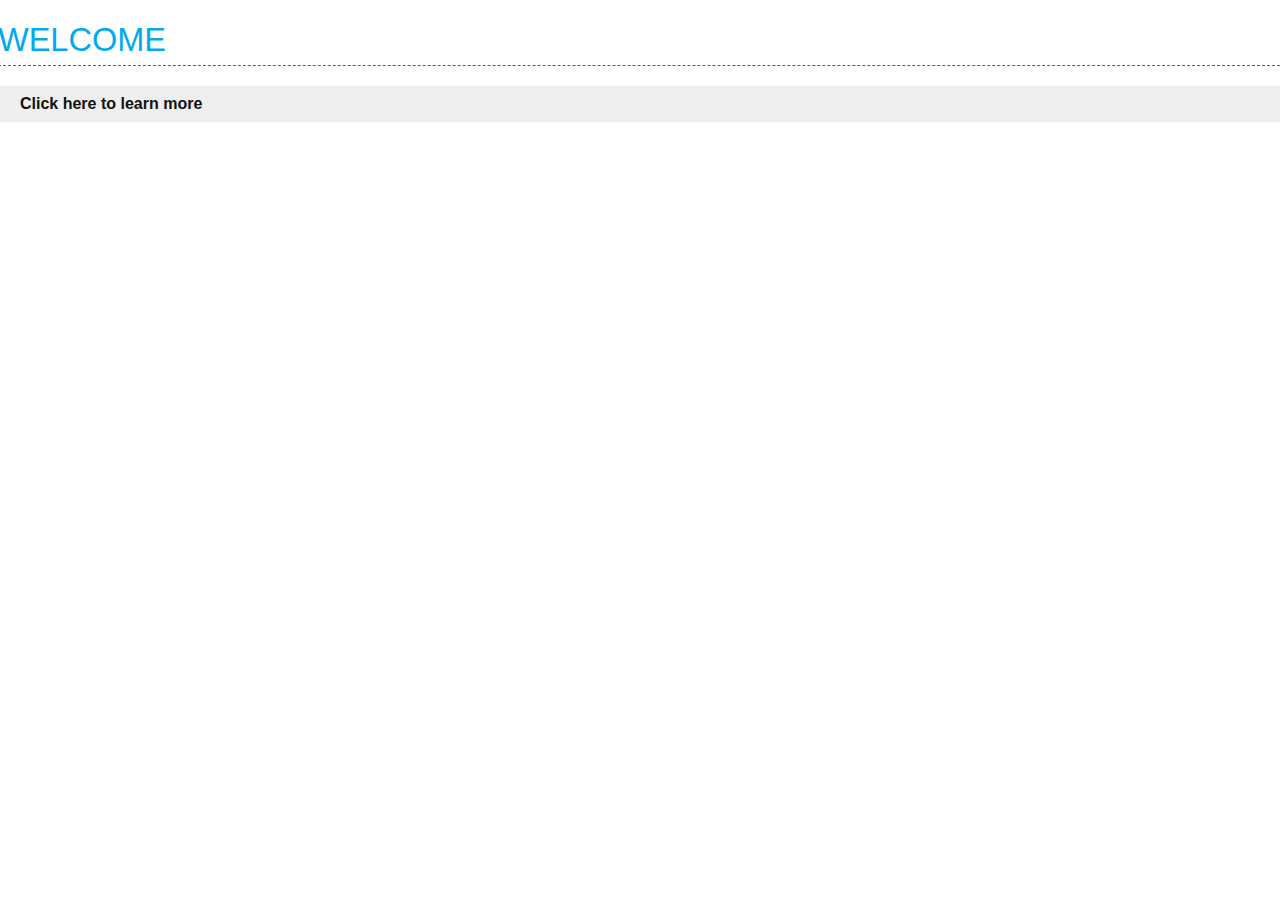
<file: index.html>
<!DOCTYPE html>
<html lang="en">
<head>
    <meta charset=""UTF-8">
    <meta http-equiv="X-UA-Compatible" content="IE-edge">
    <meta name="viewport" content="width=device-width, initial-scale=1.0">
    <link rel="stylesheet" href="style.css">
    <title>MAIN PAGE</title>
</head>
<body>
    <div class="container">
        <h1>Welcome</h1>
        <a href="./about"><h2>Click here to learn more</h2><a>
    </div>
</body>
</html>
</file>
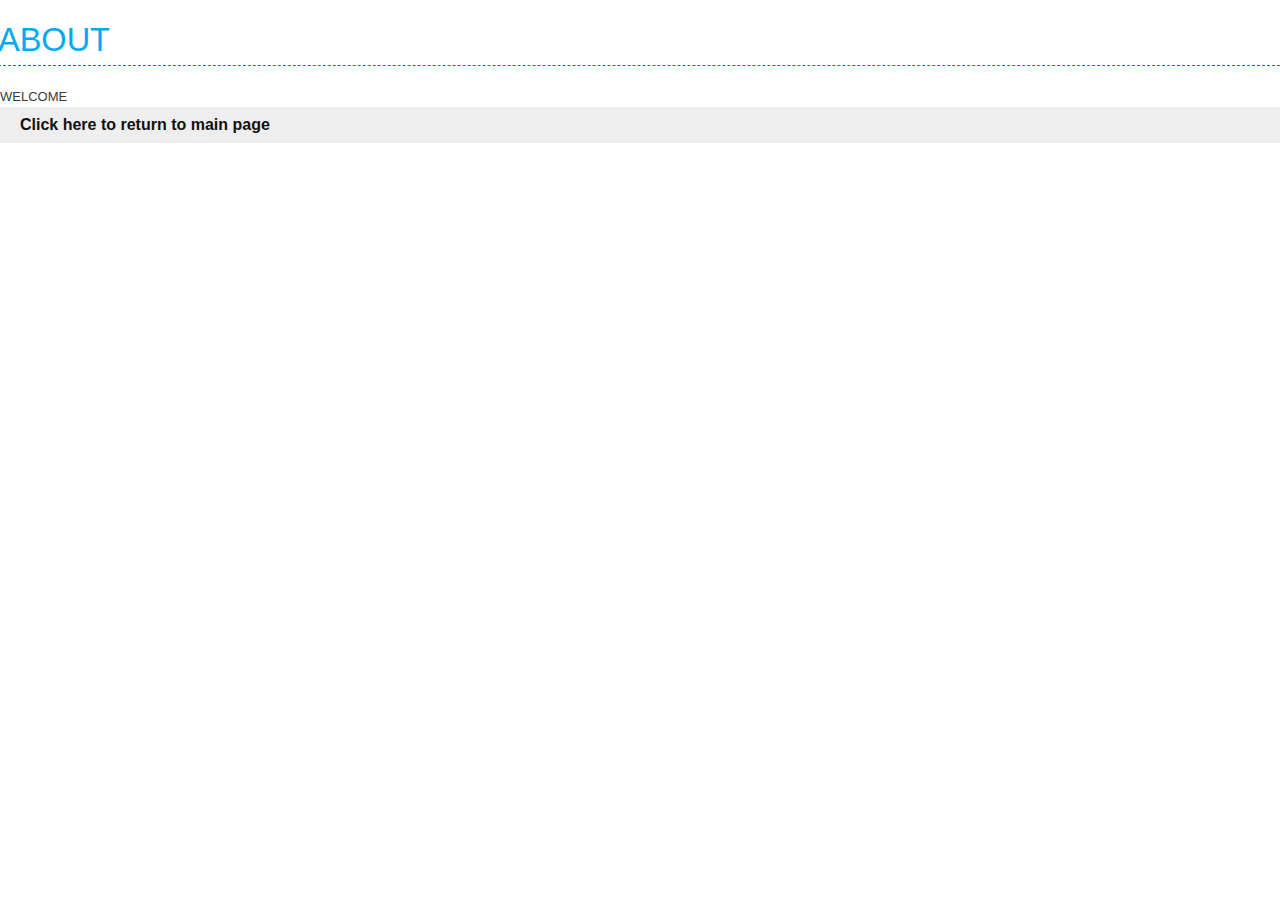
<file: about.html>
<!DOCTYPE html>
<head>
    <meta charset=""UTF-8">
    <meta http-equiv="X-UA-Compatible" content="IE-edge">
    <meta name="viewport" content="width=device-width, initial-scale=1.0">
    <link rel="stylesheet" href="style.css">
    <title>ABOUT PAGE</title>
</head>
<body>
    <div class="container">
        <h1>ABOUT</h1>
        <p>WELCOME</p>
        <a href="./"><h2>Click here to return to main page</h2><a>
    </div>
</body>
</html>
</file>
<file: style.css>
/*
	Theme Name: ReClean
	Theme URI: https://www.codenx.com/
	Theme Version: 1.0
	Theme Date: 2013-03-12
	Theme Author: CodeNx
	Theme Author URI: s://www.codenx.com/
	Theme License: GPLv2
*/

/*---[ Start: global css ]---*/

/* Import Google Web Fonts
@import url(https://fonts.googleapis.com/css?family=Maven+Pro:400);
-------------------------------------------------- @import url(https://fonts.googleapis.com/css?family=Open+Sans:300italic,400italic,600italic,700italic,800italic,400,300,600,700,800);
*/
    /**
    * Eric Meyer's Reset CSS v2.0 (https://meyerweb.com/eric/tools/css/reset/)
    * https://cssreset.com
    */
    html, body, div, span, applet, object, iframe,
    h1, h2, h3, h4, h5, h6, p, blockquote, pre,
    a, abbr, acronym, address, big, cite, code,
    del, dfn, em, img, ins, kbd, q, s, samp,
    small, strike, strong, sub, sup, tt, var,
    b, u, i, center,
    dl, dt, dd, ol, ul, li,
    fieldset, form, label, legend,
    table, caption, tbody, tfoot, thead, tr, th, td,
    article, aside, canvas, details, embed,
    figure, figcaption, footer, header, hgroup,
    menu, nav, output, ruby, section, summary,
    time, mark, audio, video {
    margin: 0;
    padding: 0;
    border: 0;
    font-size: 100%;
    font: inherit;
    vertical-align: baseline;
    }
    /* HTML5 display-role reset for older browsers */
    article, aside, details, figcaption, figure,
    footer, header, hgroup, menu, nav, section {
    display: block;
    }
    body {
    line-height: 1;
    }
    ol, ul {
    list-style: none;
    }
    blockquote, q {
    quotes: none;
    }
    blockquote:before, blockquote:after,
    q:before, q:after {
    content: '';
    content: none;
    }
    table {
    border-collapse: collapse;
    border-spacing: 0;
    }
.clearfix:after {
	visibility: hidden;
	display: block;
	font-size: 0;
	content: " ";
	clear: both;
	height: 0;
}
.clearfix
{ display: inline-table; }
/* Hides from IE-mac \*/
* html .clearfix { height: 1%; }
.clearfix { display: block; }
/* End hide from IE-mac */ 

:-moz-placeholder{
	color:#aaa !important;
	font-style:italic;
	line-height:20px;
}
::-webkit-input-placeholder{
	color:#aaa !important;
	font-style:italic;
	line-height:20px;
}
body {
	background: none repeat scroll 0% 0% rgb(255, 255, 255);
	font: 400 100%/1.625 "Open Sans","Helvetica Neue",Helvetica,Arial,sans-serif;
	font-size: 13px;
	color: #3B3B3B;
}
.fl{float: left;}
.fr{float: right;}
h1 {
	font-weight:400;
	line-height:1.1em;
	border-bottom:1px dashed #0077BB;
	position:relative;
	padding:14px 25px 5px 0;	
	font-size: 2.5em;
	text-transform: uppercase;
	line-height: 1.2em;
	margin: 0.2em 0px 20px -2px;
	color: rgb(0, 170, 238);
	text-decoration: none;
}
h2 {
	font-size:16px;
	color:#111;
	padding:5px 20px !important;
	clear:both;
	background:#eee;
	font-weight:700;
}
h3{
	margin:0 0 10px 0;
	color:#111;
}
blockquote{
	background:#eee;
	padding:15px;
	margin:30px auto;
	border:1px solid #aaa;
	font-size:16px;
	font-style:italic;
	color:#000;
	position:relative;

}
blockquote p{
	margin:0;
	padding:0;
}
img{
	border:none;
}
ul.left {}
 
ul.right {
text-align: right ;
}
a:link, a:visited {
	text-decoration:none;
	color:#0077BB;
}
a:hover, a:active{
	color:#0099cc;
	text-decoration:underline;
}
button::-moz-focus-inner {
    border:0;
    padding:0;
}
form, fieldset{
	padding:0;
	margin:0;
	border:none;
}
.header{
	background-color: #fff;
	height: 10%;
}
.header-wrapper{
	width: 998px;
	margin: 0 auto;
	background-color: #fff;
}
.logo{width:200px;margin-top: 10px;}
.search{
	margin-top: 10px;
}
.nav{
	height: 10%;
	background-color: #00AEEC;
}
.nav-wrapper{
	
	margin: 0 auto;
	width: 998px;
}
.nav ul,.header ul,.sidebar ul{
	list-style: none;
	list-style-type: none ;
}
.nav ul li,.header ul li{
	display: inline ;
	padding: 0px 10px 0px 10px ;
}
.nav ul li{
	padding: 0 20px;
}
</file>
